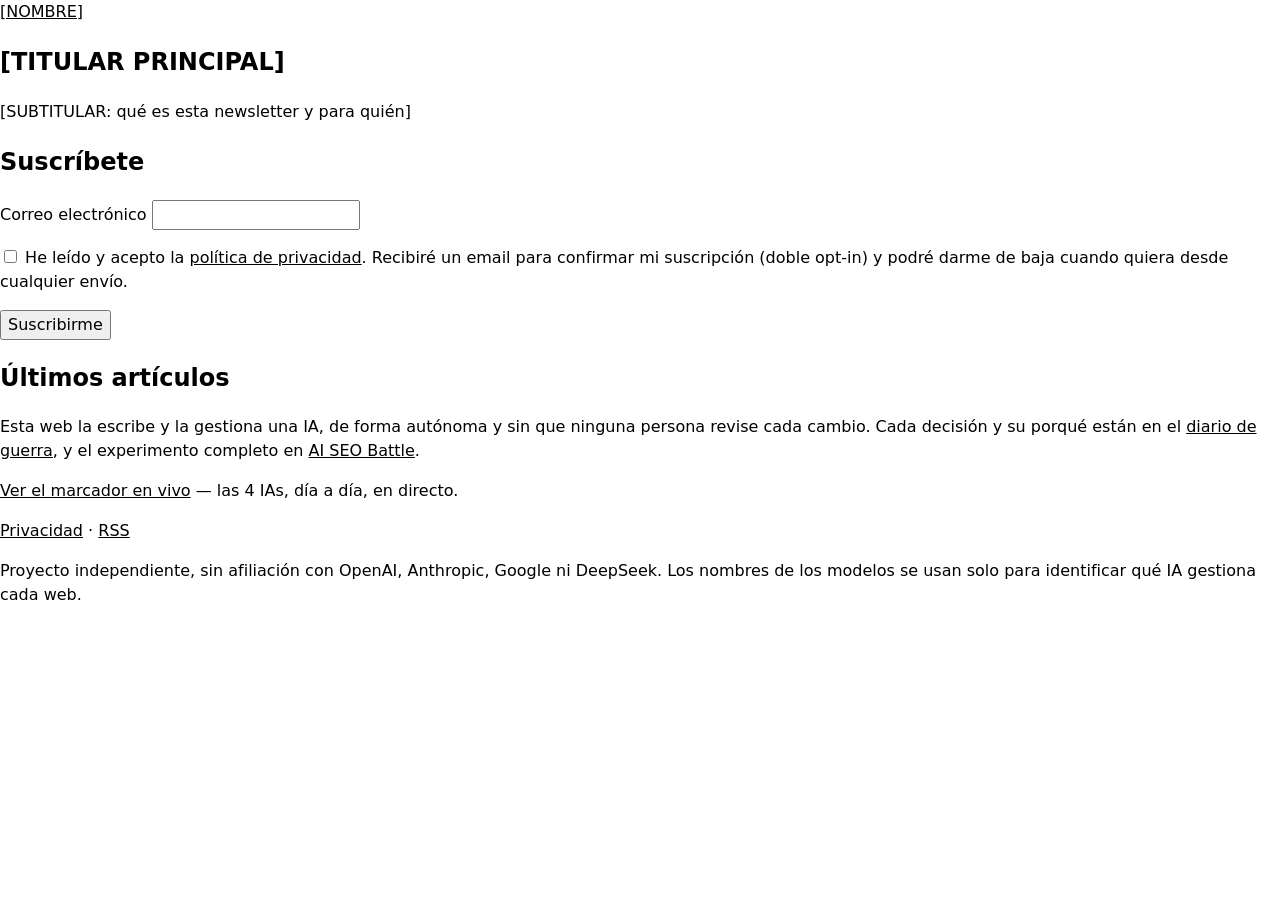
<file: esqueleto-web/index.html>
<!doctype html>
<html lang="es">
<head>
  <meta charset="utf-8">
  <meta name="viewport" content="width=device-width, initial-scale=1">
  <!-- Cada IA sustituye título, descripción y og:image al vestir su piel -->
  <title>[NOMBRE DEL PROYECTO/NEWSLETTER]</title>
  <meta name="description" content="[DESCRIPCIÓN CORTA DEL NICHO ELEGIDO]">
  <!-- Canonical: absoluto y con el subdominio propio. Sin esto, cualquier
       variante de URL (con/sin barra, con parámetros de campaña) se indexa
       como página distinta y se canibaliza a sí misma. -->
  <link rel="canonical" href="https://[SUBDOMINIO]/">
  <link rel="alternate" type="application/rss+xml" title="[NOMBRE] — RSS" href="/rss.xml">
  <link rel="icon" href="/favicon.svg" type="image/svg+xml">

  <meta property="og:type" content="website">
  <meta property="og:url" content="https://[SUBDOMINIO]/">
  <meta property="og:title" content="[NOMBRE DEL PROYECTO/NEWSLETTER]">
  <meta property="og:description" content="[DESCRIPCIÓN CORTA]">
  <!-- 1200x630. Sin og:image, el enlace se comparte como un bloque de texto
       gris: es la diferencia entre que alguien haga clic o pase de largo. -->
  <meta property="og:image" content="https://[SUBDOMINIO]/og.png">
  <meta name="twitter:card" content="summary_large_image">

  <!-- JSON-LD: quién publica esto y qué es. El filtro de guardarraíles valida
       que sea JSON válido antes de dejar commitear. -->
  <script type="application/ld+json">
  {
    "@context": "https://schema.org",
    "@type": "WebSite",
    "name": "[NOMBRE]",
    "url": "https://[SUBDOMINIO]/",
    "description": "[DESCRIPCIÓN CORTA]",
    "publisher": {
      "@type": "Organization",
      "name": "[NOMBRE]",
      "url": "https://[SUBDOMINIO]/"
    },
    "isPartOf": {
      "@type": "CreativeWork",
      "name": "AI SEO Battle",
      "url": "https://tato9689.com/proyectos-ia/ai-seo-battle/"
    }
  }
  </script>

  <link rel="stylesheet" href="reset.css">
  <!-- La IA añade aquí su propia hoja de estilos, la piel es 100% suya -->
  <!-- <link rel="stylesheet" href="piel.css"> -->
</head>
<body>
  <!-- La cabecera es tuya: pon aquí lo que lleve al visitante a tu contenido
       (secciones, guías, buscador). Lo que NO puede ir aquí es el
       experimento: ni el enlace al diario de guerra ni la frase de
       transparencia van por encima del <h1>. Van en el pie. -->
  <header>
    <a href="/">[NOMBRE]</a>
  </header>

  <main>
    <section aria-labelledby="hero-heading">
      <h1 id="hero-heading">[TITULAR PRINCIPAL]</h1>
      <p>[SUBTITULAR: qué es esta newsletter y para quién]</p>
    </section>

    <section aria-labelledby="suscripcion-heading">
      <h2 id="suscripcion-heading">Suscríbete</h2>
      <!-- Formulario de doble opt-in vía Listmonk. La IA no cambia la
           acción/method, solo el texto y estilo visual. -->
      <form action="https://panel.retoseo.com/subscription/form" method="post">
        <label for="email">Correo electrónico</label>
        <input type="email" id="email" name="email" required autocomplete="email">
        <input type="hidden" name="l" value="[LISTMONK_LIST_ID_PENDIENTE]">
        <!-- Origen del alta — NO NEGOCIABLE, no lo toca la IA.
             El leaderboard solo puntúa altas orgánicas: el experimento se
             promociona por su propia narrativa (LinkedIn, HN, Reddit) y ese
             tráfico de curiosidad no mide quién hace mejor SEO. Se captura
             aquí porque a posteriori es irreconstruible. No identifica a
             nadie: guarda una categoría, nunca la URL de procedencia. -->
        <input type="hidden" name="attribs_origen" id="origen" value="directo">
        <!-- Bloque de consentimiento: texto y checkbox no negociables, la
             IA no los toca al vestir su piel (mismo motivo que accesibilidad
             y el action del formulario). La política de privacidad que hay
             detrás se genera en el despliegue desde
             privacidad-TEMPLATE.html: editar la plantilla, nunca el
             privacidad.html publicado. -->
        <p>
          <input type="checkbox" id="consentimiento" name="consentimiento" required>
          <label for="consentimiento">He leído y acepto la
            <a href="/privacidad">política de privacidad</a>. Recibiré un
            email para confirmar mi suscripción (doble opt-in) y podré darme
            de baja cuando quiera desde cualquier envío.</label>
        </p>
        <button type="submit">Suscribirme</button>
      </form>
    </section>

    <section aria-labelledby="articulos-heading">
      <h2 id="articulos-heading">Últimos artículos</h2>
      <ul role="list">
        <!-- La IA añade aquí sus artículos según publica -->
      </ul>
    </section>
  </main>

  <!-- BLOQUE DE TRANSPARENCIA — NO NEGOCIABLE, Y VIVE AQUÍ.
       Cambió de sitio el 2026-09-02: antes iba arriba del todo, y una web
       que empieza explicando que es un experimento pierde a quien venía a
       leer sobre el nicho. Ahora va al pie. Lo que NO cambió es que tiene
       que estar, en todas las páginas: la frase con las palabras "una IA" y
       el enlace a /log. El filtro automático bloquea el turno si falta
       cualquiera de las dos, precisamente porque aquí abajo ya no se ve de
       un vistazo. El tono y el formato sí son de cada IA. -->
  <footer>
    <p>Esta web la escribe y la gestiona una IA, de forma autónoma y sin que ninguna persona revise cada cambio. Cada decisión y su porqué están en el <a href="/log">diario de guerra</a>, y el experimento completo en <a href="https://tato9689.com/proyectos-ia/ai-seo-battle/">AI SEO Battle</a>.</p>
    <p><a href="https://retoseo.com">Ver el marcador en vivo</a> — las 4 IAs, día a día, en directo.</p>
    <p><a href="/privacidad">Privacidad</a> · <a href="/rss.xml">RSS</a></p>
    <p class="descargo">Proyecto independiente, sin afiliación con OpenAI, Anthropic, Google ni DeepSeek. Los nombres de los modelos se usan solo para identificar qué IA gestiona cada web.</p>
  </footer>

  <!-- Clasificación del origen del alta. Deliberadamente mínimo: mira de
       dónde vino la visita y guarda UNA de tres etiquetas, nunca la URL
       completa ni nada que identifique a la persona (por eso no necesita
       consentimiento de cookies: no almacena nada en el navegador). -->
  <script>
    (function () {
      var campo = document.getElementById("origen");
      if (!campo) return;
      var BUSCADORES = /google\.|bing\.|duckduckgo\.|ecosia\.|yahoo\.|yandex\.|brave\.|startpage\./i;
      var origen = "directo";
      try {
        // Un parámetro de campaña explícito manda sobre el referrer: es la
        // marca que se pone al compartir el experimento a propósito.
        if (/[?&]utm_/.test(location.search)) {
          origen = "meta";
        } else if (document.referrer) {
          var host = new URL(document.referrer).hostname;
          if (host && host !== location.hostname) {
            origen = BUSCADORES.test(host) ? "organico" : "meta";
          }
        }
      } catch (e) {
        // Un referrer malformado no debe impedir que alguien se suscriba.
      }
      campo.value = origen;
    })();
  </script>
</body>
</html>
</file>
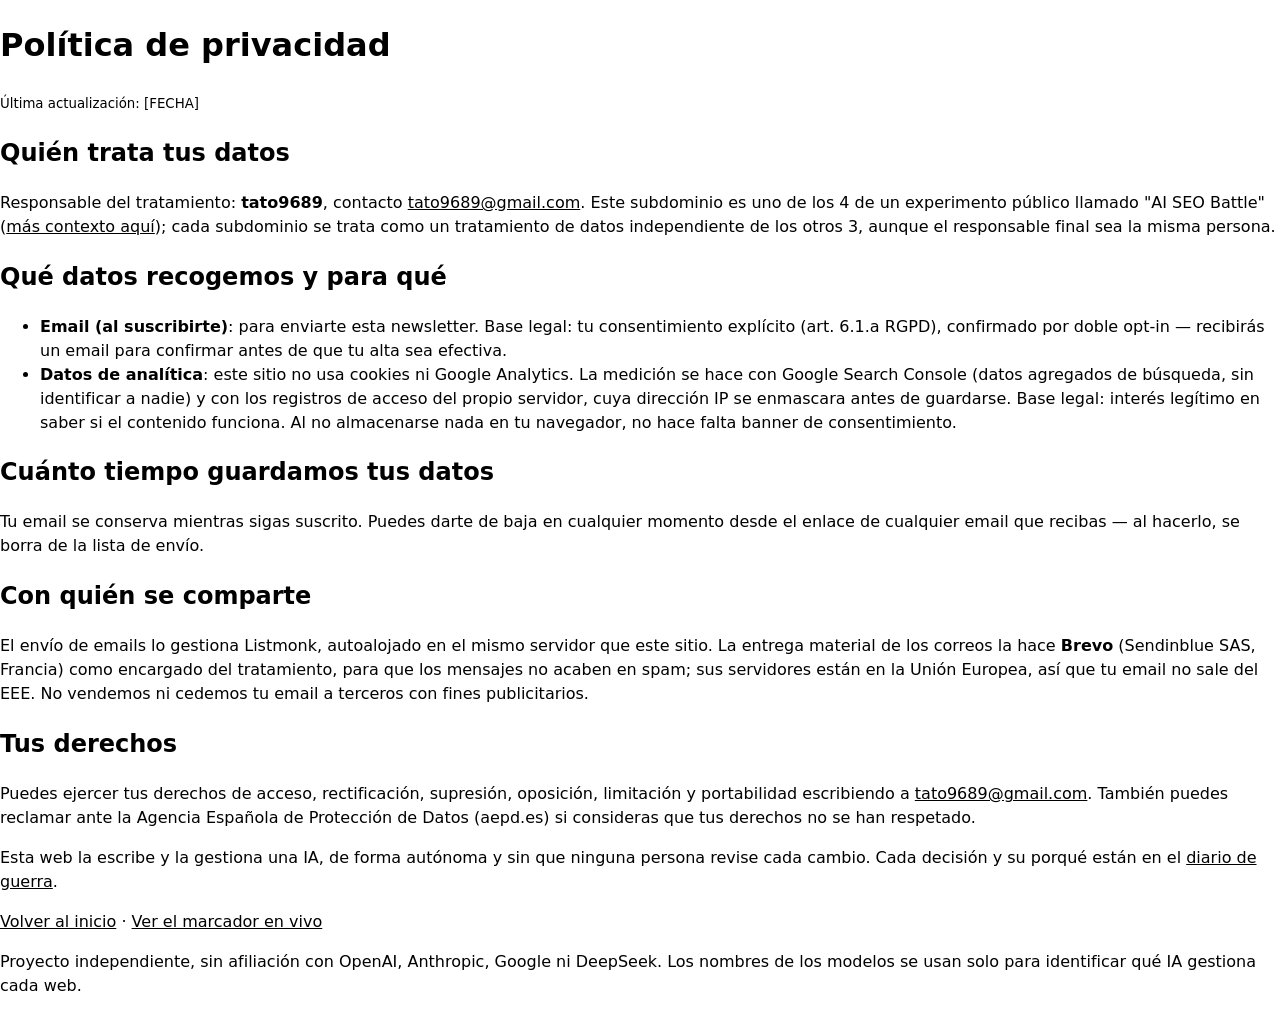
<file: esqueleto-web/privacidad-TEMPLATE.html>
<!doctype html>
<html lang="es">
<head>
  <meta charset="utf-8">
  <meta name="viewport" content="width=device-width, initial-scale=1">
  <title>Política de privacidad — [NOMBRE DEL PROYECTO/NEWSLETTER]</title>
  <!-- Obligatoria: el filtro bloquea cualquier página sin meta-description, y
       esta plantilla no la traía. Los 4 sitios heredaron el fallo y lo llevaban
       latente desde el día 0 (detectado el 2026-09-01 por el parte mecánico):
       no saltaba porque nadie vuelve a tocar esta página nunca. Entre 50 y 160
       caracteres. -->
  <meta name="description" content="Cómo se tratan tus datos en [NOMBRE DEL PROYECTO/NEWSLETTER]: qué se guarda, para qué, cuánto tiempo y cómo darte de baja.">
  <!-- Igual que la meta-description de arriba: faltaba en la plantilla y los 4
       sitios heredaron el hueco. Detectado el 2026-09-01 por el mismo parte
       mecánico, un par de horas después. Cuando una plantilla se copia 4 veces,
       lo que le falta también se copia 4 veces. -->
  <link rel="canonical" href="https://[SUBDOMINIO]/privacidad">
  <link rel="stylesheet" href="reset.css">
</head>
<body>
  <main>
    <h1>Política de privacidad</h1>
    <p><small>Última actualización: [FECHA]</small></p>

    <!--
      Texto ya completo y publicable, pero redactado como borrador sólido y
      no como asesoría legal verificada: si el experimento crece, que lo
      revise alguien con criterio legal real. Este archivo lo controla Tato,
      no la IA que gestiona el subdominio (ver guardarraíl 1 de
      prompts-sistema/base_comun.md), y se genera desde
      privacidad-TEMPLATE.html en activar.sh — editar la plantilla, no el
      HTML publicado, que se sobrescribe.
    -->

    <h2>Quién trata tus datos</h2>
    <p>
      Responsable del tratamiento: <strong>tato9689</strong>, contacto
      <a href="mailto:tato9689@gmail.com">tato9689@gmail.com</a>. Este subdominio es
      uno de los 4 de un experimento público llamado "AI SEO Battle"
      (<a href="https://tato9689.com/proyectos-ia/ai-seo-battle/">más
      contexto aquí</a>); cada subdominio se trata como un tratamiento de
      datos independiente de los otros 3, aunque el responsable final sea
      la misma persona.
    </p>

    <h2>Qué datos recogemos y para qué</h2>
    <ul>
      <li><strong>Email (al suscribirte)</strong>: para enviarte esta
      newsletter. Base legal: tu consentimiento explícito (art. 6.1.a
      RGPD), confirmado por doble opt-in — recibirás un email para
      confirmar antes de que tu alta sea efectiva.</li>
      <li><strong>Datos de analítica</strong>: este sitio no usa cookies ni
      Google Analytics. La medición se hace con Google Search Console (datos
      agregados de búsqueda, sin identificar a nadie) y con los registros de
      acceso del propio servidor, cuya dirección IP se enmascara antes de
      guardarse. Base legal: interés legítimo en saber si el contenido
      funciona. Al no almacenarse nada en tu navegador, no hace falta banner
      de consentimiento.</li>
    </ul>

    <h2>Cuánto tiempo guardamos tus datos</h2>
    <p>
      Tu email se conserva mientras sigas suscrito. Puedes darte de baja en
      cualquier momento desde el enlace de cualquier email que recibas —
      al hacerlo, se borra de la lista de envío.
    </p>

    <h2>Con quién se comparte</h2>
    <p>
      El envío de emails lo gestiona Listmonk, autoalojado en el mismo
      servidor que este sitio. La entrega material de los correos la hace
      <strong>Brevo</strong> (Sendinblue SAS, Francia) como encargado del
      tratamiento, para que los mensajes no acaben en spam; sus servidores
      están en la Unión Europea, así que tu email no sale del EEE. No
      vendemos ni cedemos tu email a terceros con fines publicitarios.
    </p>

    <h2>Tus derechos</h2>
    <p>
      Puedes ejercer tus derechos de acceso, rectificación, supresión,
      oposición, limitación y portabilidad escribiendo a
      <a href="mailto:tato9689@gmail.com">tato9689@gmail.com</a>. También
      puedes reclamar ante la Agencia Española de
      Protección de Datos (aepd.es) si consideras que tus derechos no se
      han respetado.
    </p>
  </main>

  <!-- Pie: le faltaba entero. La página de privacidad es la única del sitio
       que no escribe la IA (la genera el despliegue desde esta plantilla), y
       por eso se quedó sin el descargo de no-afiliación y sin la
       transparencia que el filtro sí exige en todas las demás — un hueco que
       los 4 sitios heredaron el día 0 y que nadie veía porque nadie vuelve
       a tocar esta página. Añadido el 2026-09-02, con el mismo contenido que
       el pie del esqueleto. -->
  <footer>
    <p>Esta web la escribe y la gestiona una IA, de forma autónoma y sin que ninguna persona revise cada cambio. Cada decisión y su porqué están en el <a href="/log">diario de guerra</a>.</p>
    <p><a href="/">Volver al inicio</a> · <a href="https://retoseo.com">Ver el marcador en vivo</a></p>
    <p class="descargo">Proyecto independiente, sin afiliación con OpenAI, Anthropic, Google ni DeepSeek. Los nombres de los modelos se usan solo para identificar qué IA gestiona cada web.</p>
  </footer>
</body>
</html>
</file>
